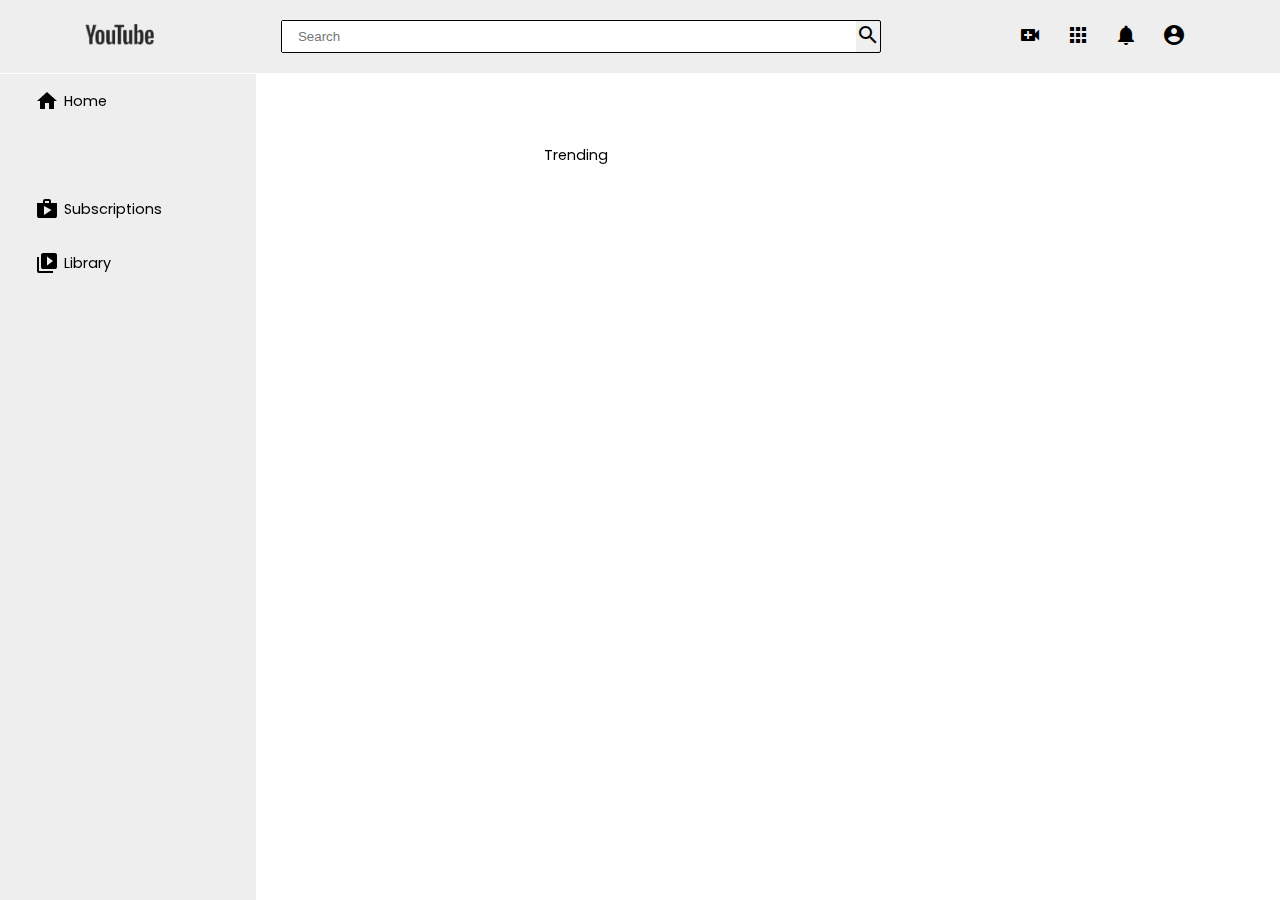
<file: index.html>
<!DOCTYPE html>
<html lang="en">

<head>
    <meta charset="UTF-8">
    <meta name="viewport" content="width=device-width, initial-scale=1.0">
    <title>Mini Youtube Player</title>
    <link rel="stylesheet" href="./css/style.css">
    <link href="https://fonts.googleapis.com/css2?family=Poppins&display=swap" rel="stylesheet">
    <link href="https://fonts.googleapis.com/css2?family=Roboto&display=swap" rel="stylesheet">
    <link rel="stylesheet" href="https://fonts.googleapis.com/icon?family=Material+Icons">
    <link rel="stylesheet" media="screen and (max-width: 910px)" href="./css/mobileindex.css">
</head>

<body>
    <nav class="navbar">
        <div class="left">
            <img src="./image/download.png" alt="">
        </div>
        <div class="mid">
            <form id="form">
                <div class="header">
                    <input type="text" name="" id="search" placeholder="Search">
                    <button type="submit"><i class="material-icons">search</i>
                </div>
            </form>
        </div>
        <div class="right">

            <i class="material-icons">video_call</i>
            <i class="material-icons">apps</i>
            <i class="material-icons">notifications</i>
            <i class="material-icons">account_circle</i>
        </div>
    </nav>
    <div class="back">
        <div class="sidebar">
            <div>
                <i class="material-icons">home</i>
                <span>Home</span>
            </div>

            <div>
                <i class="material-icons">local_fire_department</i>
                <span>Trending</span>
            </div>

            <div>
                <i class="material-icons">shop</i>
                <span>Subscriptions</span>
            </div>

            <div>
                <i class="material-icons">video_library</i>
                <span>Library</span>
            </div>
        </div>
        <div id="main"></div>
    </div>
    <div class="button">
        <button id="loadmore" onclick="loadmore()">Load More</button>
    </div>
    <script src="./js/index.js"></script>
</body>

</html>
</file>
<file: css/style.css>
*{
    padding: 0;
    margin: 0;
    box-sizing: border-box;
}
.navbar{
    display: flex;
    align-items: center;
    padding: 20px;
    width: 100%;
    position: fixed;
    top: 0;
    background-color: #eee;
    z-index: 1;
}
.navbar div{
    margin: auto;
}

.navbar .left img
{
    width: 70px;
}
.navbar .right i{
    margin: 0 10px
}
form{
    width: 100%;
    margin: auto;
}
.navbar form .header{
    width: 600px;
    border-radius: 2px;
    display: flex;
    align-items: center;
    justify-content: space-between;
    border: 1px solid #000;
}
.navbar form .header input{
    width: 100%;
    height: 100%;
    padding: 0.5rem 1rem;
    border: none;
}
.navbar form .header button{
    border: none;
}
.navbar form button:focus{
    outline: none;
}
.navbar form input:focus{
    outline: none;
}

.sidebar{
    background-color: #eee;
    width: 20%;
    height: 100%;
    position: fixed;
    left: 0;
    top: 74px;
    display: flex;
    flex-direction: column;
    font-family: 'Poppins', sans-serif;
    font-size: 0.9rem;
}
.sidebar div{
        display: flex;
        align-items: center;
        margin: 10px;
        width: auto;
        padding: 0 20px;
}
.sidebar div:hover{
    color: red;
    cursor: pointer;
    transition: color 0.3s ease;
    background-color: #d3d3d3;
}
.sidebar div i{
    margin: 5px;
}
#main{
    width: 80%;
    height: 100%;
    background-color: #f9f9f9;
    position: relative;
    top: 67px;
    left: 20%;
}
.element{
    margin: 10px 8px; 
    padding: 20px;
    display: flex;
    align-items: center;
    justify-content: center;
    border-radius: 5px;
    cursor: pointer;
}
.element .details{
    display: flex;
    flex-direction: column;
    justify-content: space-between;
    height: 120px;
    margin: 0 20px;
    width: 100%;
}
.element .details h2{
    font-size: 1.2rem;
    font-family: 'Poppins', sans-serif;
}
.element .details p{
    font-size: 0.8rem;
    font-family: 'Roboto', sans-serif;
}
.button{
    height: 100px;
    padding: 20px;
    width: 100%;
    position: relative;
}
.button button{
    padding: 0.5rem;
    cursor: pointer;
    position: absolute;
    bottom: 10px;
    left: 50%;
}
.element .details .time{
    color: #808080;
    font-size: 0.8rem;
}
</file>
<file: css/mobileindex.css>
.sidebar{
    display: none;
}
#main{
    position: static;
    display: flex;
    flex-direction: column;
    align-items: center;
    justify-content: center;
    width: 100vw;
}
.navbar{
    position: sticky;
}
.navbar form .header{
    width: auto;
}
.navbar{
    flex-direction: column;
}
.right
{
    display: none;
}
.element{
    width: fit-content;
    flex-direction: column;
}
.element .details{
    width: 320px;
    height: auto;
}
.element .details h2{
    font-size: 90%;
}
.element .details .desc{
    display: none;
}
.button{
    height: 100px;
    padding: 20px;
    position: static;
    display: flex;
    align-items: center;
    justify-content: center;
}
.button button{
    padding: 0.5rem;
    cursor: pointer;
    position: static;
}
</file>
